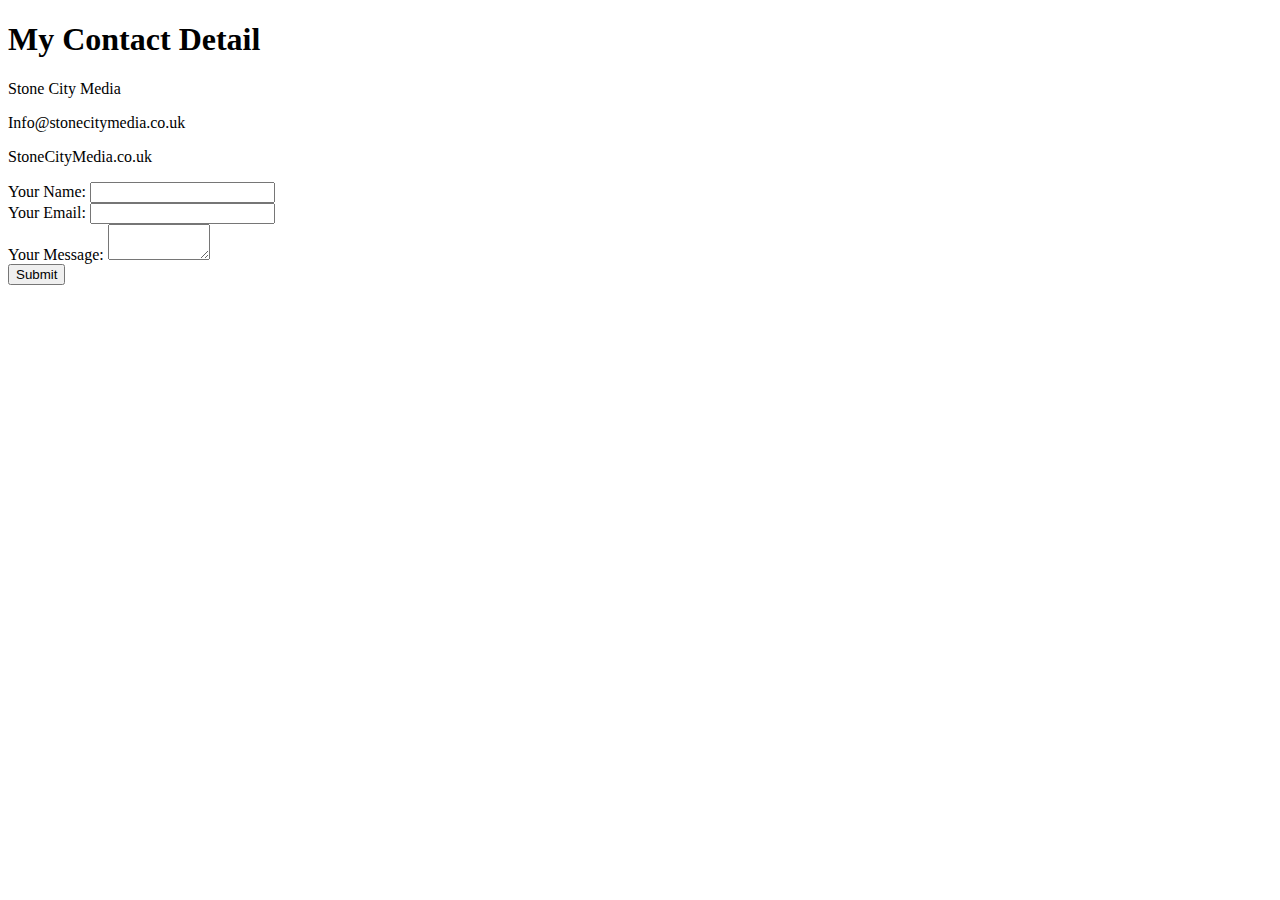
<file: contact.html>
<!DOCTYPE html>
<html lang="en">
<head>
    <meta charset="UTF-8">
    <title>Contact</title>
</head>
<body>
   <h1>My Contact Detail</h1>
        <p>Stone City Media</p>
        <p>Info@stonecitymedia.co.uk</p>
        <p>StoneCityMedia.co.uk</p>
<form action="mailto:info@stonecitymedia.co.uk" method="post" enctype="text/plain">
    <label>Your Name:</label>
    <input type="text" name="Your Name" value=""><br>
    <label>Your Email:</label>
    <input type="text" name="Your Email" value=""><br>
    <label>Your Message:</label>
    <textarea name="Yourmessage" row="20" cols="10"></textarea><br>
    <input type="submit" name="">
</form>
</body>
</html>
</file>
